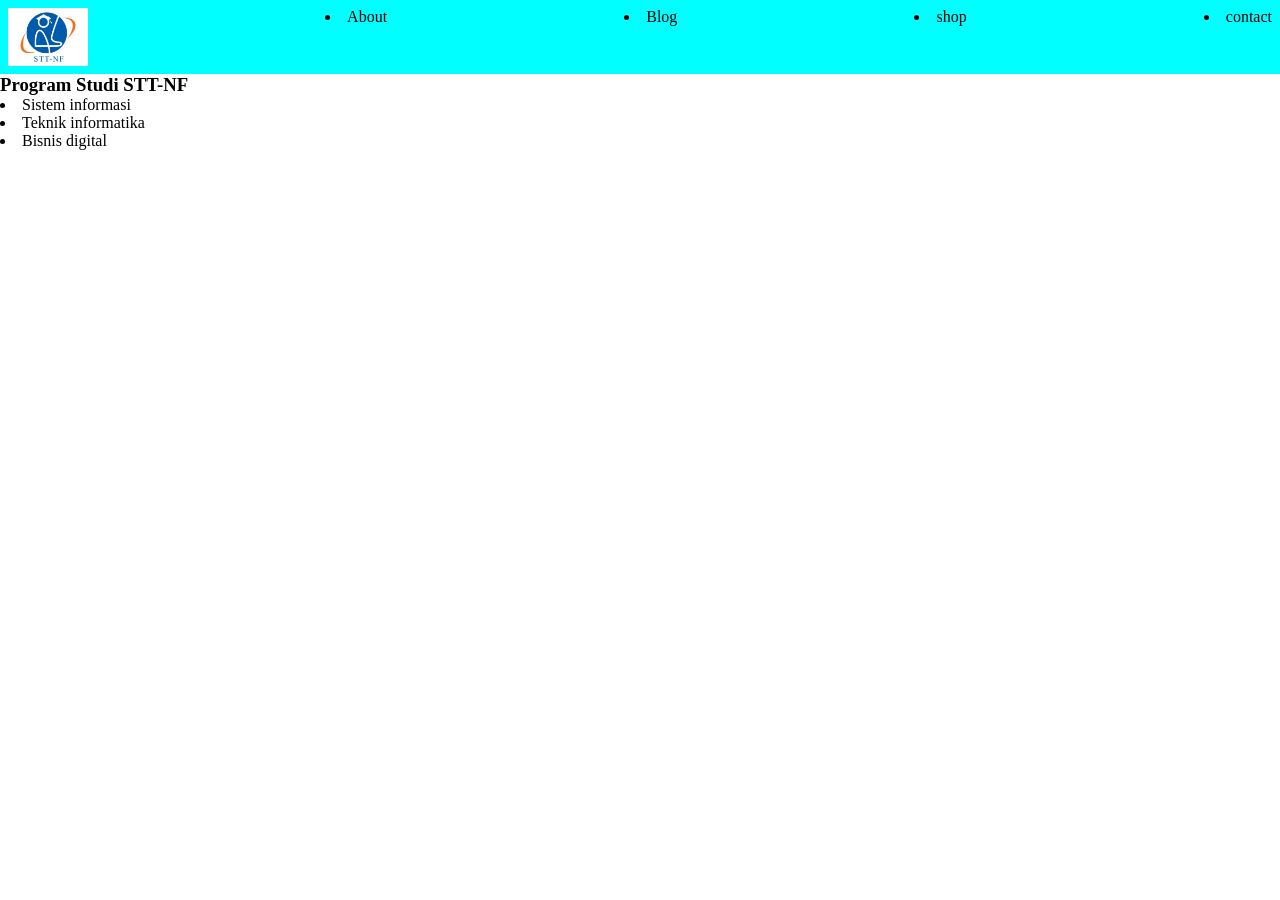
<file: Praktikum 08/8.1/index.html>
<!DOCTYPE html>
<html lang="en">
<head>
    <meta charset="UTF-8">
    <meta http-equiv="X-UA-Compatible" content="IE=edge">
    <meta name="viewport" content="width=device-width, initial-scale=1.0">
    <title>Praktikum 8.1</title>
    <link rel="stylesheet" href="style.css">
</head>
<body>
    <header>
       <img src="logo stt nf.jpg"
       <ul>
            <li>About</li>
            <li>Blog</li>
            <li>shop</li>
            <li>contact</li>
        </ul>
        </header>
        <h3>Program Studi STT-NF</h3>
        </ul>
            <li>Sistem informasi</li>
            <li>Teknik informatika</li>
            <li>Bisnis digital</li>
    </header>
</body>
</html>
</file>
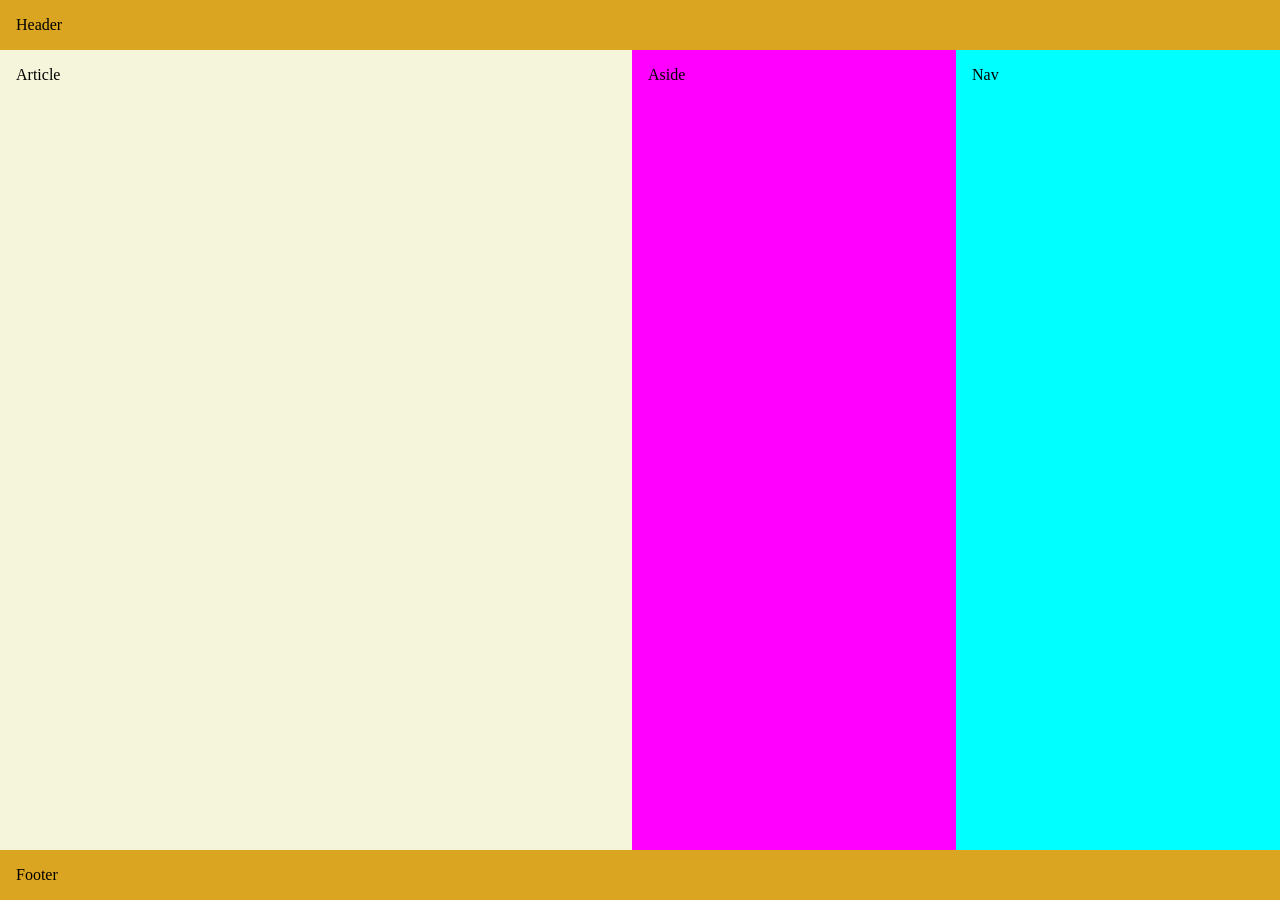
<file: Praktikum 08/8.2/index.html>
<!DOCTYPE html>
<html lang="en">

<head>
    <meta charset="UTF-8">
    <meta http-equiv="X-UA-Compatible" content="IE=edge">
    <meta name="viewport" content="width=device-width, initial-scale=1.0">
    <title>Implementasi Layout Flexbox</title>
    <link rel="stylesheet" href="style.css">
</head>
<body>
    <header>Header</header>
    <main>
        <article>Article</article>
        <aside>Aside</aside>
        <nav>Nav</nav>
    </main>
    <footer>Footer</footer>
</body>
</html>
</file>
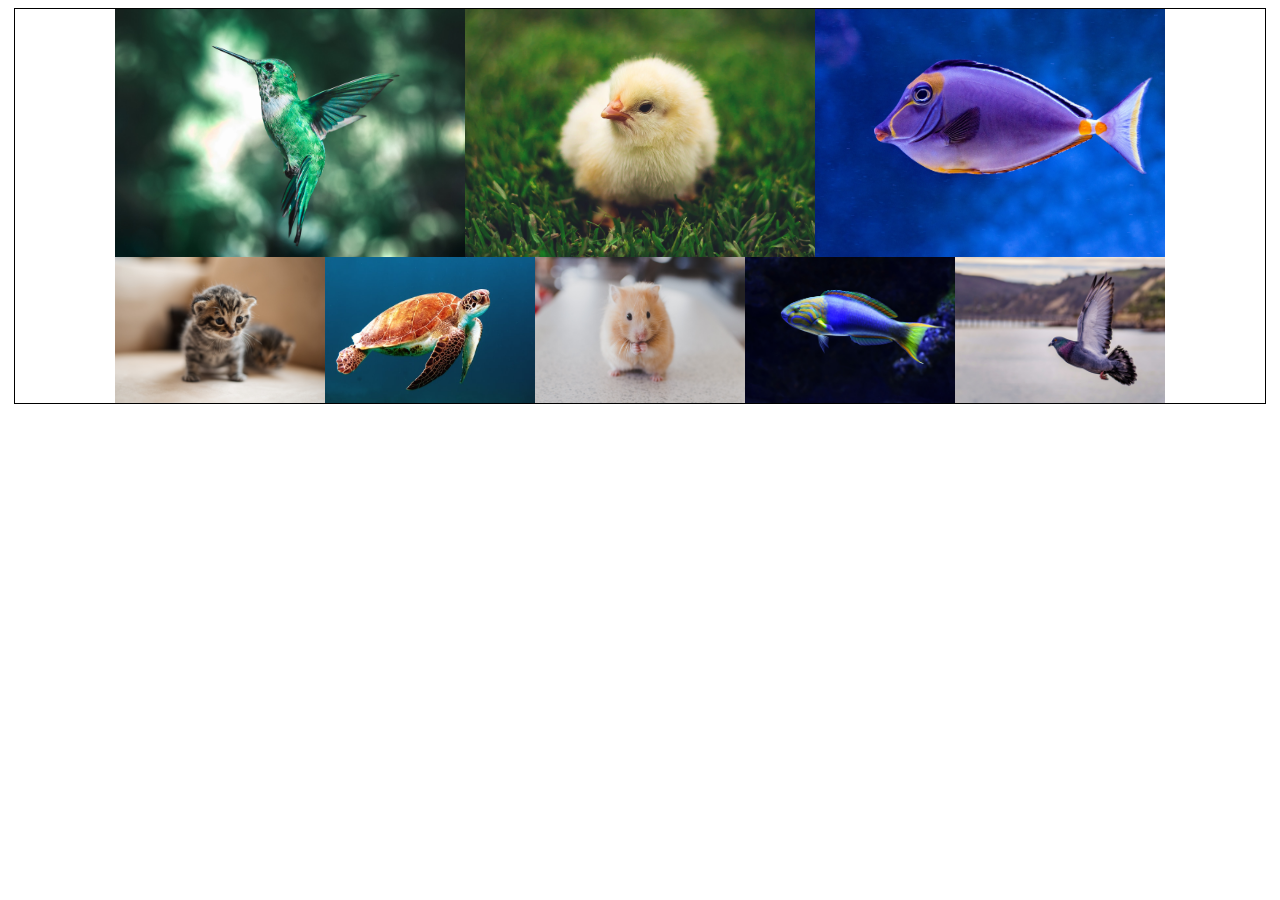
<file: Praktikum 08/8.3/index.html>
<!DOCTYPE html>
<html lang="en">
<head>
    <meta charset="UTF-8">
    <meta http-equiv="X-UA-Compatible" content="IE=edge">
    <meta name="viewport" content="width=device-width, initial-scale=1.0">
    <title>Praktikum 8.3</title>
</head>
<style>
    .container {
        width: 100%;
        max-width: 1250px;
        display: flex;
        flex-wrap: wrap;
        margin: 0 auto;
        justify-content: center;
        border: 1px solid #000;
    }
    </style>
</head>
<body>
  <div class="container">
    <img src="images/gambar1.jpeg"
    width="350" alt="gambar1">
    <img src="images/gambar2.jpeg"
    width="350" alt="gambar2">
    <img src="images/gambar3.jpeg"
    width="350" alt="gambar3">
    <img src="images/gambar4.jpeg"
    width="210" alt="gambar4">
    <img src="images/gambar5.jpeg"
    width="210" alt="gambar5">
    <img src="images/gambar6.jpeg"
    width="210" alt="gambar6">
    <img src="images/gambar7.jpeg"
    width="210" alt="gambar7">
    <img src="images/gambar8.jpeg"
    width="210" alt="gambar8">
</body>
</html>
</file>
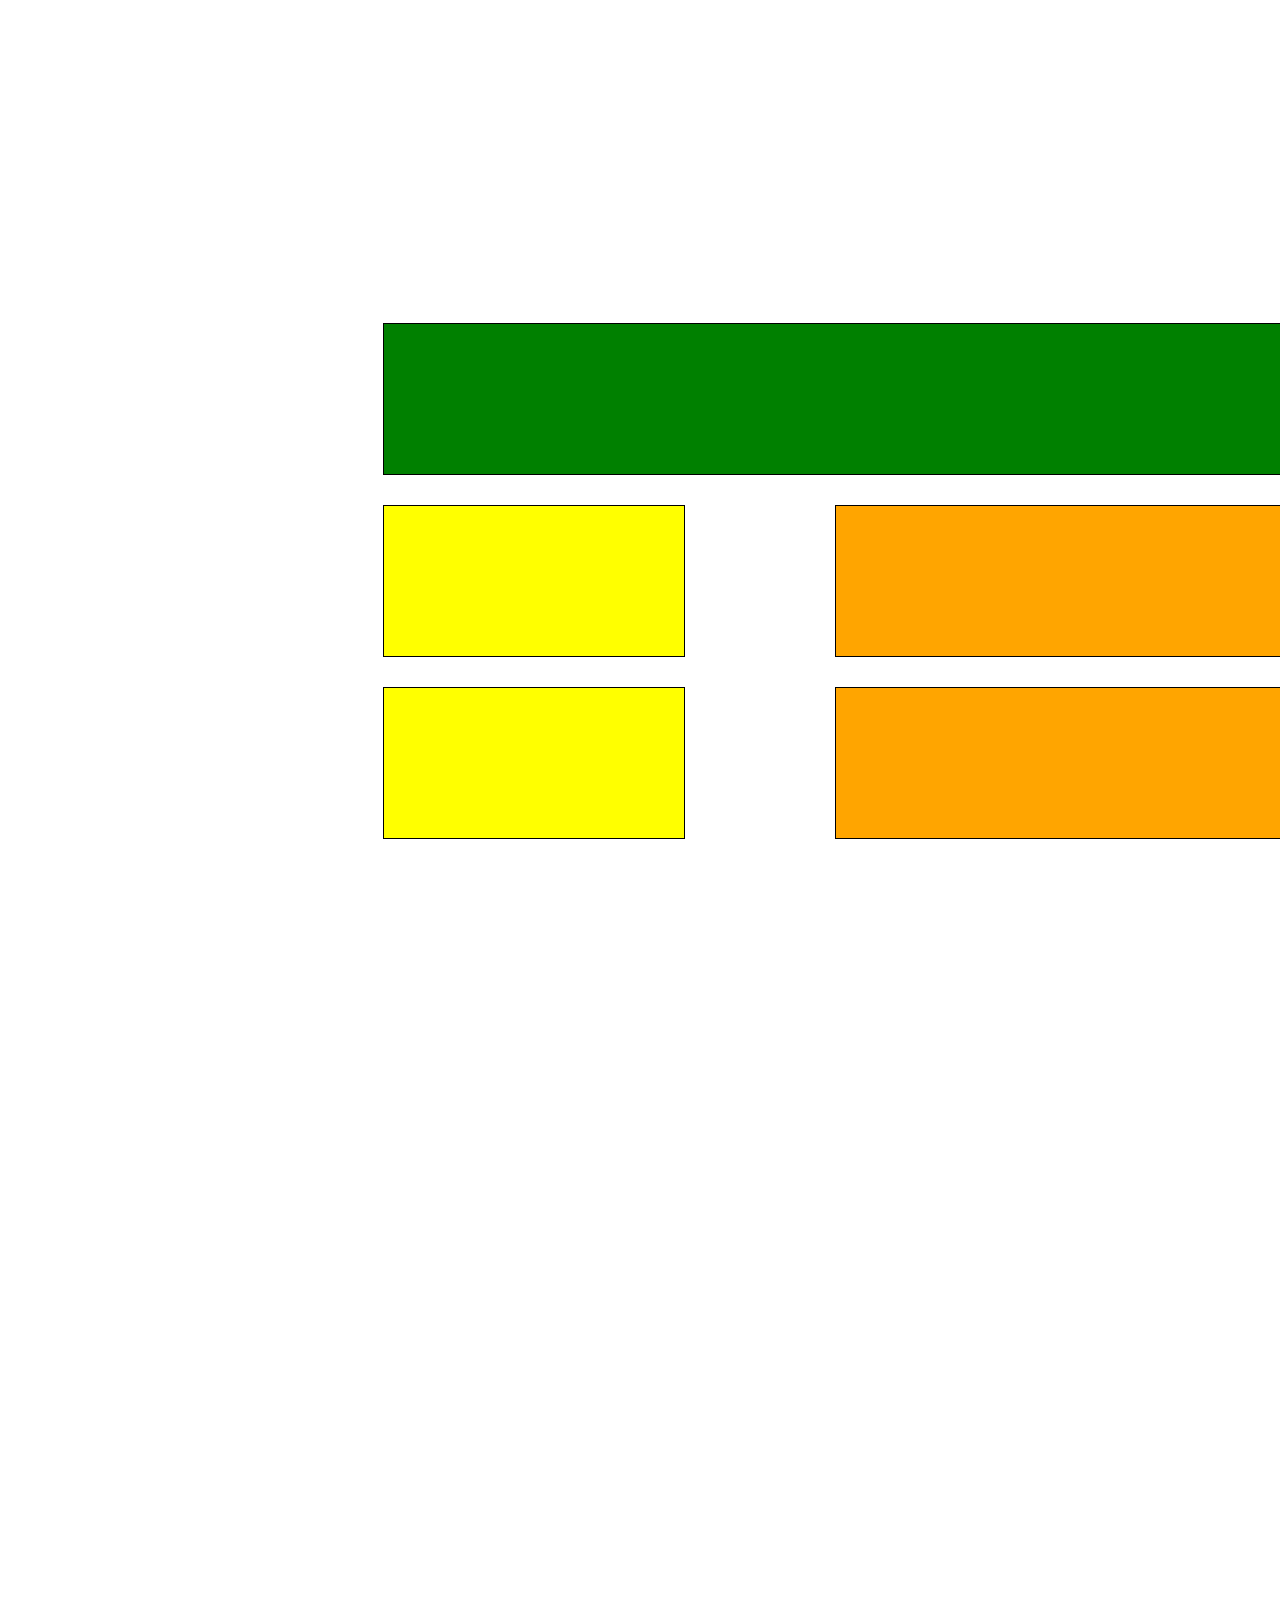
<file: cssbox2.html>
<!DOCTYPE html>
<html lang="en">
<head>
    <meta charset="UTF-8">
    <meta http-equiv="X-UA-Compatible" content="IE=edge">
    <meta name="viewport" content="width=device-width, initial-scale=1.0">
    <title>cssbox2</title>

<style>
    div{float:left;border: 1px solid;margin: 15px 75px;}
    .hijau{
        background-color: green;
        height: 150px;
        width: 1450px;
        border-color: black;
    }
    .kuning{
        background-color: yellow;
        height: 150px;
        width: 300px;
        border-color: black;
    }
    .orange{
        background-color: orange;
        height: 150px;
        width: 1000px;
        border-color: black;
    }
    .kuning{
        background-color: yellow;
        height: 150px;
        border-color: black;
    }
    .biru{
        background-color: orange;
        height: 150px;
        width: 1000px;
        border-color: black;
    }

    main{
        width: 1920px;
        height: 1080px;
        padding: 300px;
    }
</style>
</head>
<body>
    <main>
        <div class="hijau"></div>
        <div class="kuning"></div>
        <div class="orange"></div>
        <div class="kuning"></div>
        <div class="biru"></div>
    </main>

</body>
</html>
</file>
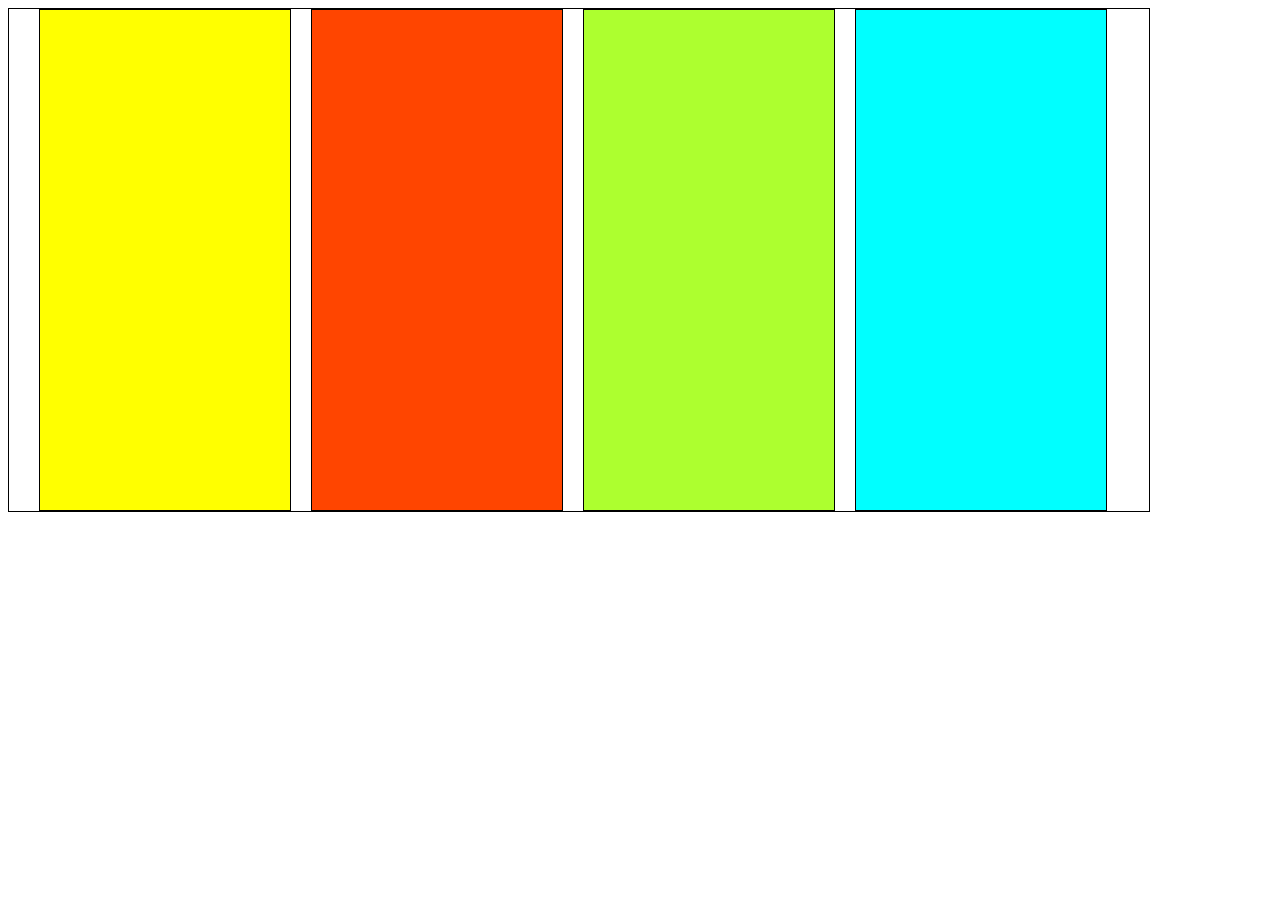
<file: index1.html>
<!DOCTYPE html>
<html lang="en">
<head>
    <meta charset="UTF-8">
    <meta http-equiv="X-UA-Compatible" content="IE=edge">
    <meta name="viewport" content="width=device-width, initial-scale=1.0">
    <title>Praktikum 7.1</title>
    <style>
   div{
       width: 250px;
       height: 500px;
       float: left;
       border: 1px solid #000;
       margin: 0 10px;
   }  
   .kuning {
    background-color: yellow;
   }
   .orange {
         background-color: orangered;
   } 
   .hijau {
         background-color:greenyellow;
   }  
   .biru {
         background-color: aqua;
   }
   
   main {
    width: 1100px;
    margin: auto;
    border: 1px solid #000;
    float: left;
    padding: 0 20px;
   }
   </style>
</head>
<body>
   <main> 
    <div class="kuning"></div>
    <div class="orange"></div>
    <div class="hijau"></div>
    <div class="biru"></div>
</main>
</body>
</html>
</file>
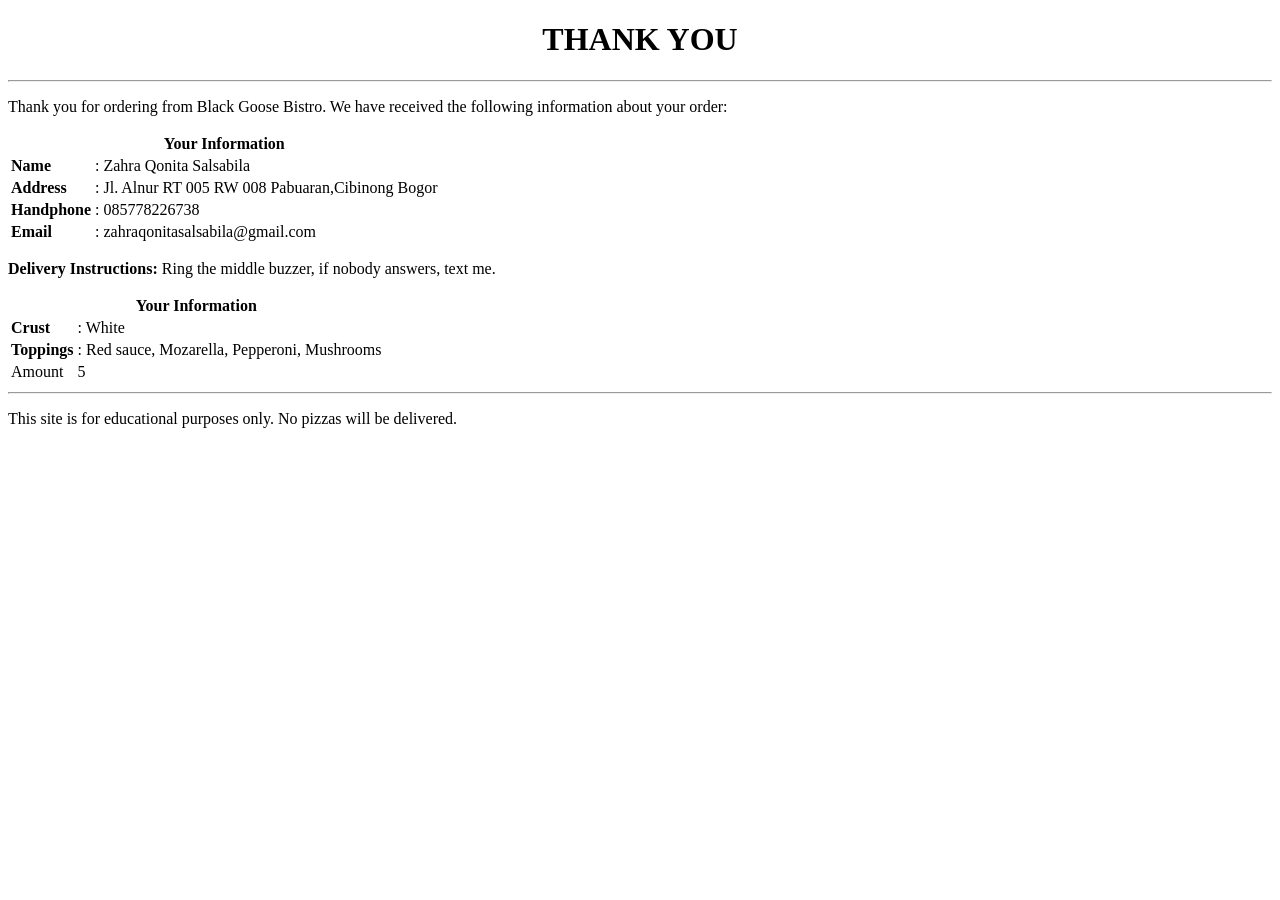
<file: Sukses.html>
<!DOCTYPE html>
<html lang="en">
<head>
    <meta charset="UTF-8">
    <meta http-equiv="X-UA-Compatible" content="IE=edge">
    <meta name="viewport" content="width=device-width, initial-scale=1.0">
    <title>SUCCESS</title>
</head>
<body>
    <h1 align="center">THANK YOU</h1>
    <hr>
    <p>Thank you for ordering from Black Goose Bistro. We have received the following information about your order:</p>
    <table>
        <thead>
            <tr>
                <th colspan="2">Your Information</th>
            </tr>
        </thead>
        <tbody>
            <tr>
                <td><b>Name</b></td>
                <td>: Zahra Qonita Salsabila</td>
            </tr>
            <tr>
                <td><b>Address</b></td>
                <td>: Jl. Alnur RT 005 RW 008 Pabuaran,Cibinong Bogor</td>
            </tr>
            <tr>
                <td><b>Handphone</b></td>
                <td>: 085778226738</td>
            </tr>
            <tr>
                <td><b>Email</b></td>
                <td>: zahraqonitasalsabila@gmail.com</td>
            </tr>
        </tbody>
    </table>
    <p><b>Delivery Instructions:</b> Ring the middle buzzer, if nobody answers, text me.</p>
    <table>
        <thead>
            <tr>
                <th colspan="2">Your Information</th>
            </tr>
        </thead>
        <tbody>
            <tr>
                <td><b>Crust</b></td>
                <td>: White</td>
            </tr>
            <tr>
                <td><b>Toppings</b></td>
                <td>: Red sauce, Mozarella, Pepperoni, Mushrooms</td>
            </tr>
            <tr>
                <td>Amount</b></td>
                <td>5</td>
            </tr>
        </tbody>
    </table>
    <hr>
    <p>This site is for educational purposes only. No pizzas will be delivered.</p>
</body>
</html>
</file>
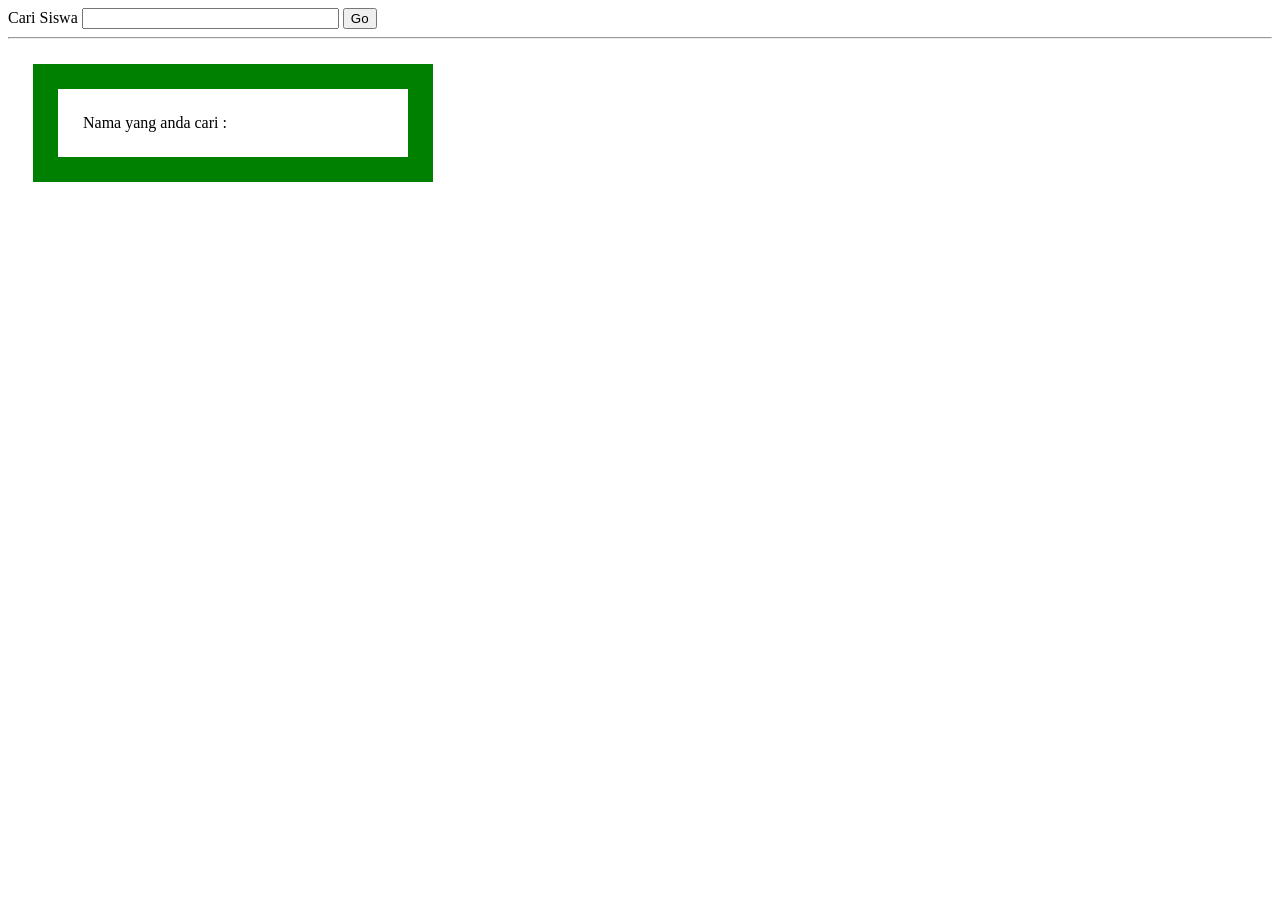
<file: Praktikum 09/cari teman.html>
<!DOCTYPE html>
<html lang="en">
<head>
    <meta charset="UTF-8">
    <meta http-equiv="X-UA-Compatible" content="IE=edge">
    <meta name="viewport" content="width=device-width, initial-scale=1.0">
    <title>Praktikum 10.1</title>
    <style>
        div {
            width: 300px;
            border: 25px solid green ;
            padding: 25px;
            margin: 25px;
        }
    </style>
</head>
<body>
    <form id="form_cari">
        <label for=" ">Cari Siswa</label>
        <input type="text" size="30" id="cari">
        <input type="button" value="Go" id="go">
        <hr>

        <div>Nama yang anda cari : <span id="kata"></span></div>
    </form>
    <script>
        let buttonGo = document.getElementById('go');

        buttonGo.addEventListener ('click', function(){
            let nama = document.getElementById('cari').value;

            if(nama.toLowerCase() == "zahra"){
                console.log(`${nama} ketemu `);
                document.getElementById('kata').innerHTML = nama;
                document.getElementById('kata').style
            } else {
                console.log(`${nama} tidak ketemu` )
                document.getElementById('kata').innerHTML = nama;
            }
        
        })


    </script>
</body>
</html>
</file>
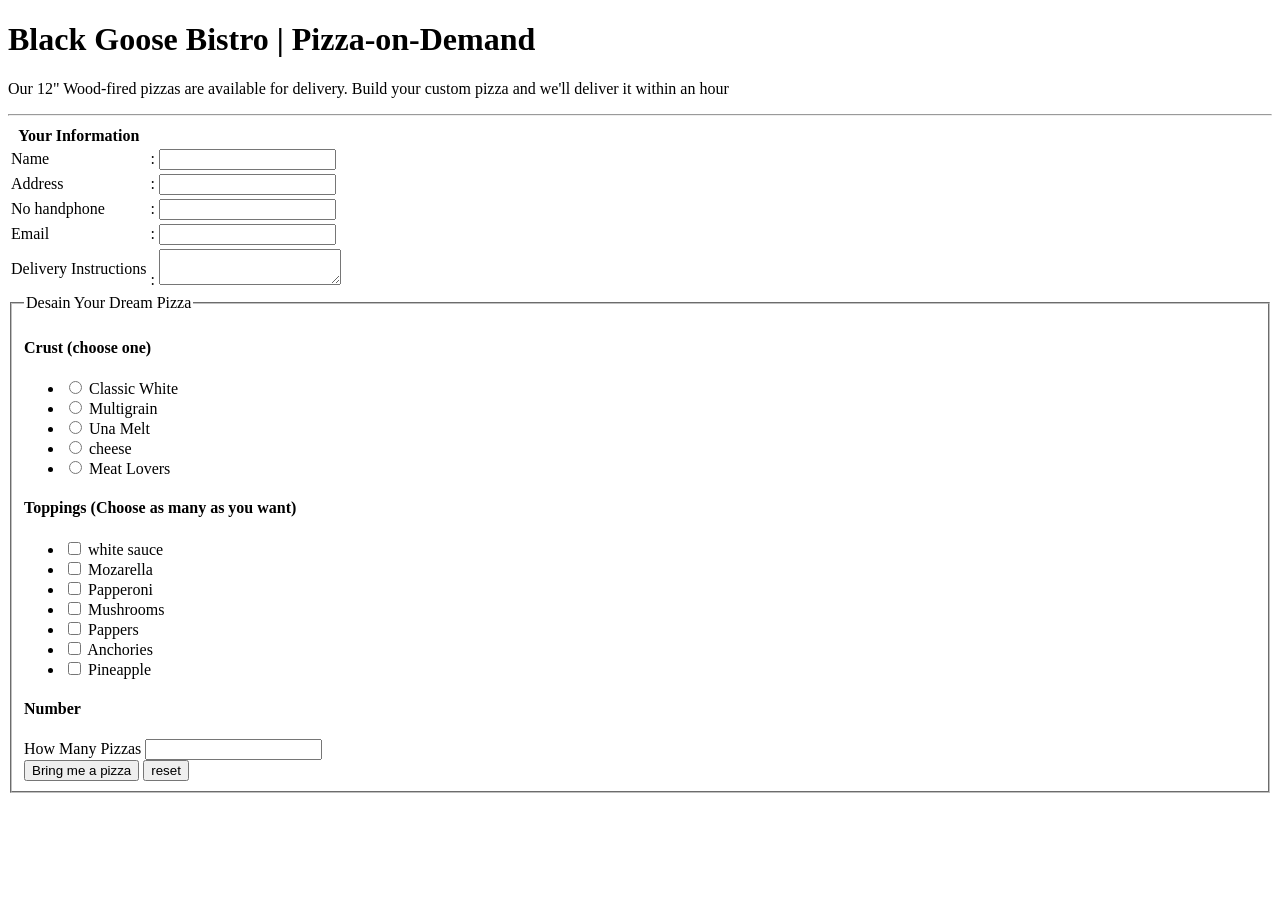
<file: Praktikum03/form pemesanan.html>
<!DOCTYPE html>
<html lang="en">
<head>
    <meta charset="UTF-8">
    <meta http-equiv="X-UA-Compatible" content="IE=edge">
    <meta name="viewport" content="width=device-width, initial-scale=1.0">
    <title>Form Pemesanan Pizza</title>
</head>
<body>
   <h1>Black Goose Bistro | Pizza-on-Demand</h1> 
   <p>Our 12" Wood-fired pizzas are available for delivery. Build your custom pizza and we'll deliver it within an hour</p>
   <hr>
   <form>
    <table>
        <thead>
            <tbody>
            <tr>
                <th>Your Information</th>
            </tr>
        </thead>
             <tbody>
                <tr>
                    <td><label for="name">Name</label></td>
                    <td>: <input type="text" id="name"></td>
                </tr>
                <tr>
                    <td><label for="Address">Address</label></td>
                    <td>: <input type="text" id="Address"></td>
                </tr>
                <tr>
                    <td><label for="hp">No handphone</label></td>
                    <td> : <input type="number" id="hp"></td>
                </tr>
                <tr>
                    <td><label for="email">Email</label></td>
                    <td> : <input type="email" id="email"></td>
                </tr>
                <tr>
                    <td><label for="decription">Delivery Instructions</label></td>
                    <td> : <textarea id="decription"></textarea></td>
                </tr>
                <tr></tr>
                </tbody>
    </table>
    <fieldset>
        <legend>Desain Your Dream Pizza</legend>
        <h4>Crust (choose one) </h4>
        <ul>
            <li>
                <input type="radio" id="white" name="crust">
                <label for="white">Classic White</label>
            </li>
            <li>
                <input type="radio" id="Multigrain" name="crust">
                <label for="Multigrain">Multigrain</label>
            </li>
            <li>
                <input type="radio" id="una" name="crust">
                <label for="una">Una Melt</label>
            </li>
            <li>
                <input type="radio" id="cheese" name="crust">
                <label for="cheese">cheese</label>
            </li>
            <li>
                <input type="radio" id="meat" name="crust">
                <label for="meat">Meat Lovers</label>
            </li>
        </ul>

        <h4> Toppings (Choose as many as you want)</h4>
        <ul>
            <li>
                <input type="checkbox" id="white-sauce" >
                <label for="white-sauce">white sauce</label>
            </li>
            <li>
                <input type="checkbox" id="Mozarella" >
                <label for="Mozarella">Mozarella</label>
            </li>
            <li>
                <input type="checkbox" id="Papperoni" >
                <label for="Papperoni">Papperoni</label>
            </li>
            <li>
                <input type="checkbox" id="Mushrooms" >
                <label for="Mushrooms">Mushrooms</label>
            </li>
            <li>
                <input type="checkbox" id="Paprika" >
                <label for="Paprika">Pappers</label>
            </li>
            <li>
                <input type="checkbox" id="Anchor" >
                <label for="Anchor">Anchories</label>
            </li>
            <li>
                <input type="checkbox" id="Nanas" >
                <label for="Nanas">Pineapple</label>
            </li>
        </ul>
        <h4>Number</h4>
        <label for="count">How Many Pizzas</label>
        <input type="Number" id="count">
        <br>
        <button type="submit">Bring me a pizza </button>
        <button type="reset">reset</button>
    </fieldset>
   </form>
</body>
</html>
</file>
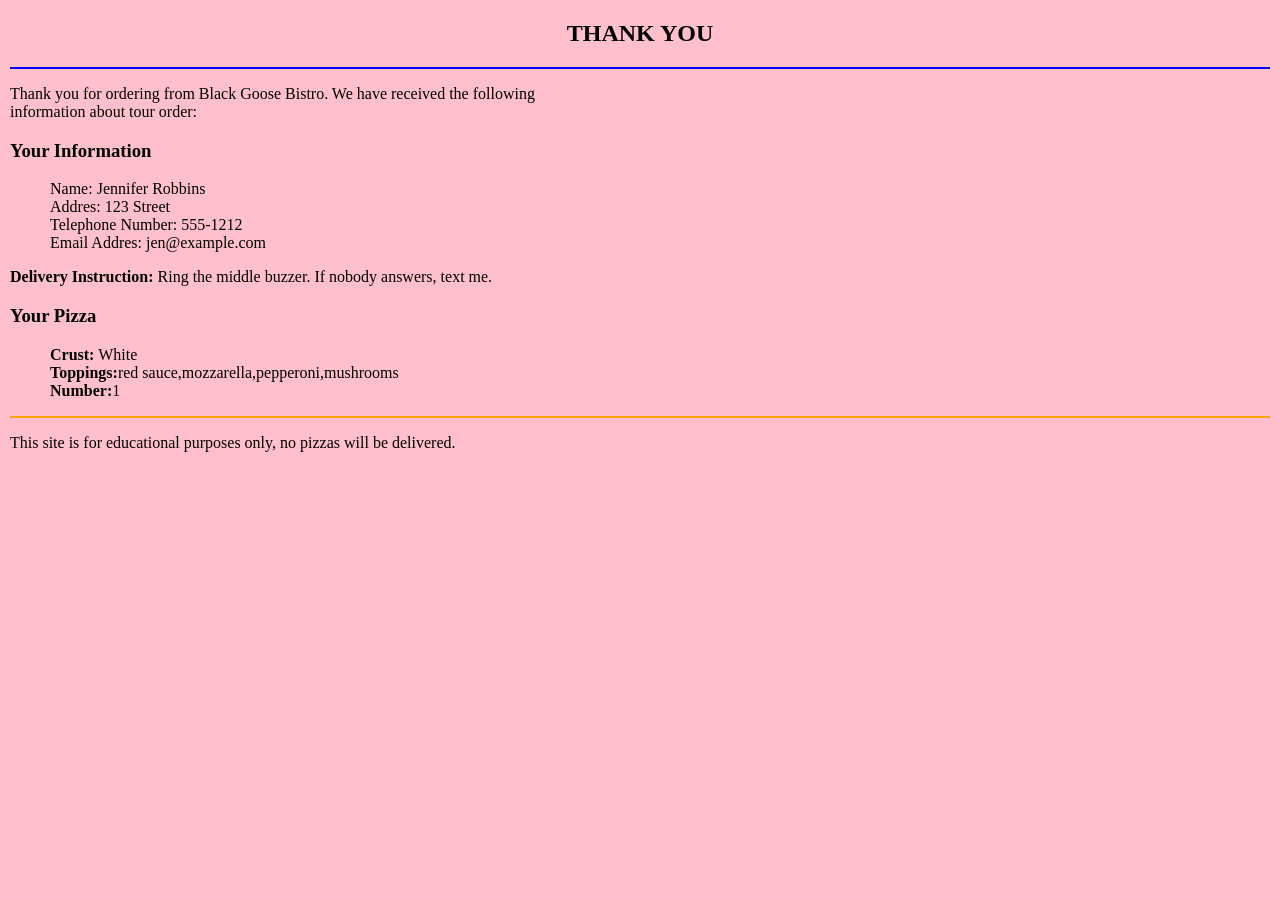
<file: Praktikum03/Untitled-1.html>
<!DOCTYPE html>
<html lang="en">
<head>
    <meta charset="UTF-8">
    <meta http-equiv="X-UA-Compatible" content="IE=edge">
    <meta name="viewport" content="width=device-width, initial-scale=1.0">
    <title>succes</title>
</head>
<body bgcolor="pink">
    <legend>
    <h2 align="center">THANK YOU</h2>
    <HR color="blue"></HR>
    <p>Thank you for ordering from Black Goose Bistro. We have received the following 
        <br>information about tour order:</p>
    <h3 bgcolor="red">Your Information</h3>
    <ul>
        Name: Jennifer Robbins
        <br> Addres: 123 Street
        <br> Telephone Number: 555-1212
        <br> Email Addres: jen@example.com
    </ul>
<p><b>Delivery Instruction:</b> Ring the middle buzzer. If nobody answers, text me.</p>
    <h3>Your Pizza</h3>
    <ul>
        <b>Crust:</b> White
        <br><b>Toppings:</b>red sauce,mozzarella,pepperoni,mushrooms
        <br><b>Number:</b>1
    </ul>
    <hr color="orange">
    <p>This site is for educational purposes only, no pizzas will be delivered.</p> 
</legend>
</body>
</html>
</file>
<file: Praktikum 08/8.1/style.css>
* {
    margin: 0;
    padding: 0;
}

header {
    background-color: aqua;
    display: flex;
    justify-content: space-between;
    padding: 0.5rem;
}

header ul {
    display: flex;
    list-style: none;
    align-items: center;
    padding: 0.5rem;
}

img {
    width: 5rem;
}
Footer
</file>
<file: Praktikum 08/8.2/style.css>
body{
    display: flex;
    min-height: 100vh;
    flex-direction: column;
    margin: 0;
}
header{
    background-color: goldenrod;
    padding: 1rem;
}

main{
    display: flex;
    flex: 1;
}

main article{
    flex: 2;
    background-color: beige;
    order: 1;
    padding-left: 1rem;
    padding-top: 1rem;
}

main aside{
    flex: 1;
    background-color: magenta;
    order: 2;
    padding-left: 1rem;
    padding-top: 1rem;
}

main nav{
    flex: 1;
    background-color: cyan;
    order: 3;
    padding-left: 1rem;
    padding-top: 1rem;
}

footer{
    background-color: goldenrod;
    padding: 1rem;
}
</file>
